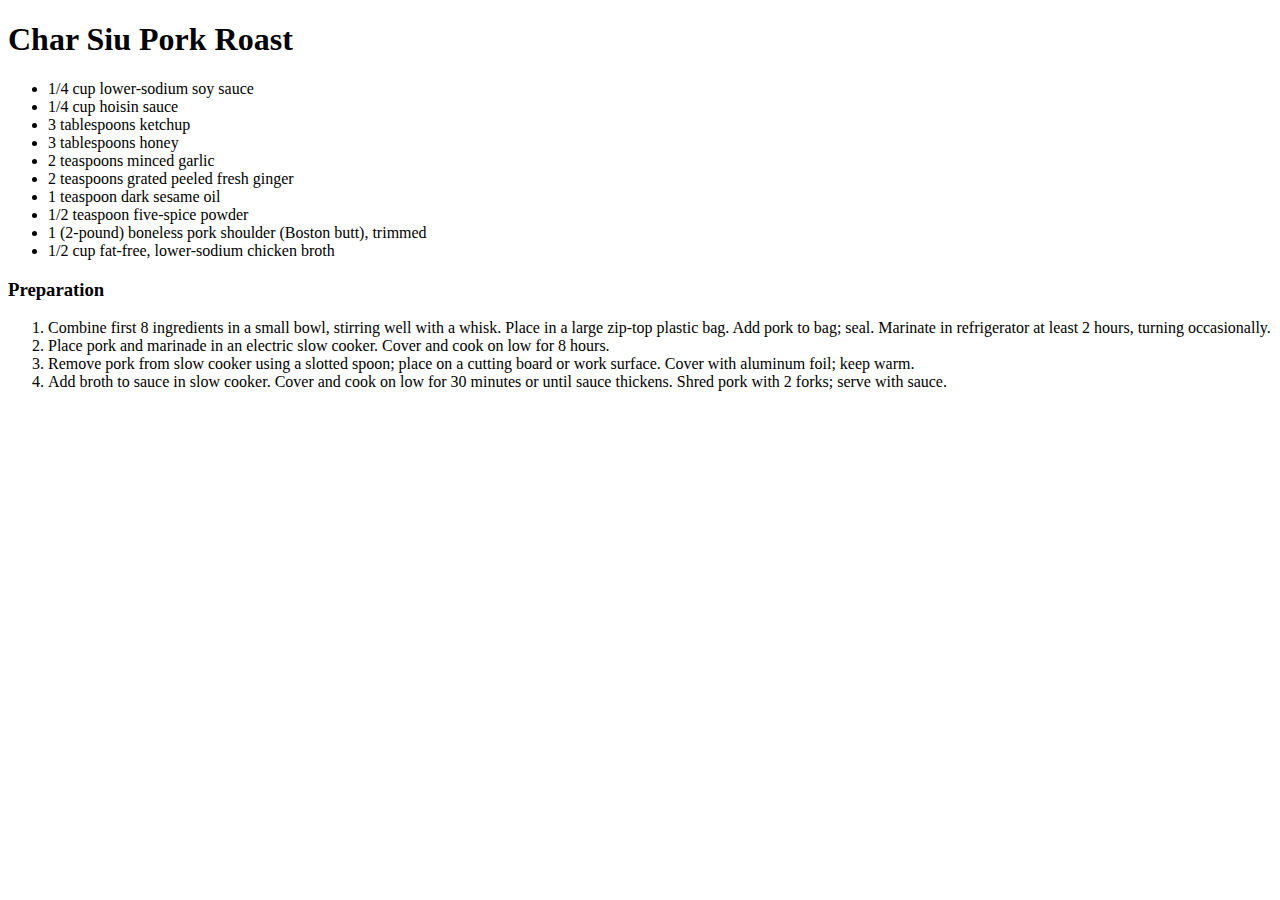
<file: chicken_thighs.html>
<!DOCTYPE html>
<html>
<head>
    <script src="scripts/vendor/jquery.min.js"></script>
    <script src="scripts/recipe.js"></script>
</head>
<body>
<h1>Char Siu Pork Roast</h1>
<ul>
              <li itemprop="ingredient" itemscope itemtype="http://data-vocabulary.org/RecipeIngredient">
                <span itemprop="amount">1/4 cup</span>
                <span itemprop="name"> lower-sodium soy sauce</span>
                <span itemprop="preparation"> </span>
              </li>
              <li itemprop="ingredient" itemscope itemtype="http://data-vocabulary.org/RecipeIngredient">
                <span itemprop="amount">1/4 cup</span>
                <span itemprop="name"> hoisin sauce</span>
                <span itemprop="preparation"> </span>
              </li>
              <li itemprop="ingredient" itemscope itemtype="http://data-vocabulary.org/RecipeIngredient">
                <span itemprop="amount">3 tablespoons</span>
                <span itemprop="name"> ketchup</span>
                <span itemprop="preparation"> </span>
              </li>
              <li itemprop="ingredient" itemscope itemtype="http://data-vocabulary.org/RecipeIngredient">
                <span itemprop="amount">3 tablespoons</span>
                <span itemprop="name"> honey</span>
                <span itemprop="preparation"> </span>
              </li>
              <li itemprop="ingredient" itemscope itemtype="http://data-vocabulary.org/RecipeIngredient">
                <span itemprop="amount">2 teaspoons</span>
                <span itemprop="name"> minced garlic</span>
                <span itemprop="preparation"> </span>
              </li>
              <li itemprop="ingredient" itemscope itemtype="http://data-vocabulary.org/RecipeIngredient">
                <span itemprop="amount">2 teaspoons</span>
                <span itemprop="name"> grated peeled fresh ginger</span>
                <span itemprop="preparation"> </span>
              </li>
              <li itemprop="ingredient" itemscope itemtype="http://data-vocabulary.org/RecipeIngredient">
                <span itemprop="amount">1 teaspoon</span>
                <span itemprop="name"> dark sesame oil</span>
                <span itemprop="preparation"> </span>
              </li>
              <li itemprop="ingredient" itemscope itemtype="http://data-vocabulary.org/RecipeIngredient">
                <span itemprop="amount">1/2 teaspoon</span>
                <span itemprop="name"> five-spice powder</span>
                <span itemprop="preparation"> </span>
              </li>
              <li itemprop="ingredient" itemscope itemtype="http://data-vocabulary.org/RecipeIngredient">
                <span itemprop="amount">1 </span>
                <span itemprop="name"> (2-pound) boneless pork shoulder (Boston butt), trimmed</span>
                <span itemprop="preparation"> </span>
              </li>
              <li itemprop="ingredient" itemscope itemtype="http://data-vocabulary.org/RecipeIngredient">
                <span itemprop="amount">1/2 cup</span>
                <span itemprop="name"> fat-free, lower-sodium chicken broth</span>
                <span itemprop="preparation"> </span>
              </li>
    </ul>

    <h3>Preparation</h3>
    <ol itemprop="instructions">
    <li>Combine first 8 ingredients in a small bowl, stirring well with a whisk. Place in a large zip-top plastic bag. Add pork to bag; seal. Marinate in refrigerator at least 2 hours, turning occasionally.</li>
<li>Place pork and marinade in an electric slow cooker. Cover and cook on low for 8 hours.</li>
<li>Remove pork from slow cooker using a slotted spoon; place on a cutting board or work surface. Cover with aluminum foil; keep warm.</li>
<li>Add broth to sauce in slow cooker. Cover and cook on low for 30 minutes or until sauce thickens. Shred pork with 2 forks; serve with sauce.</li>
    </ol>
</body>
</html>
</file>
